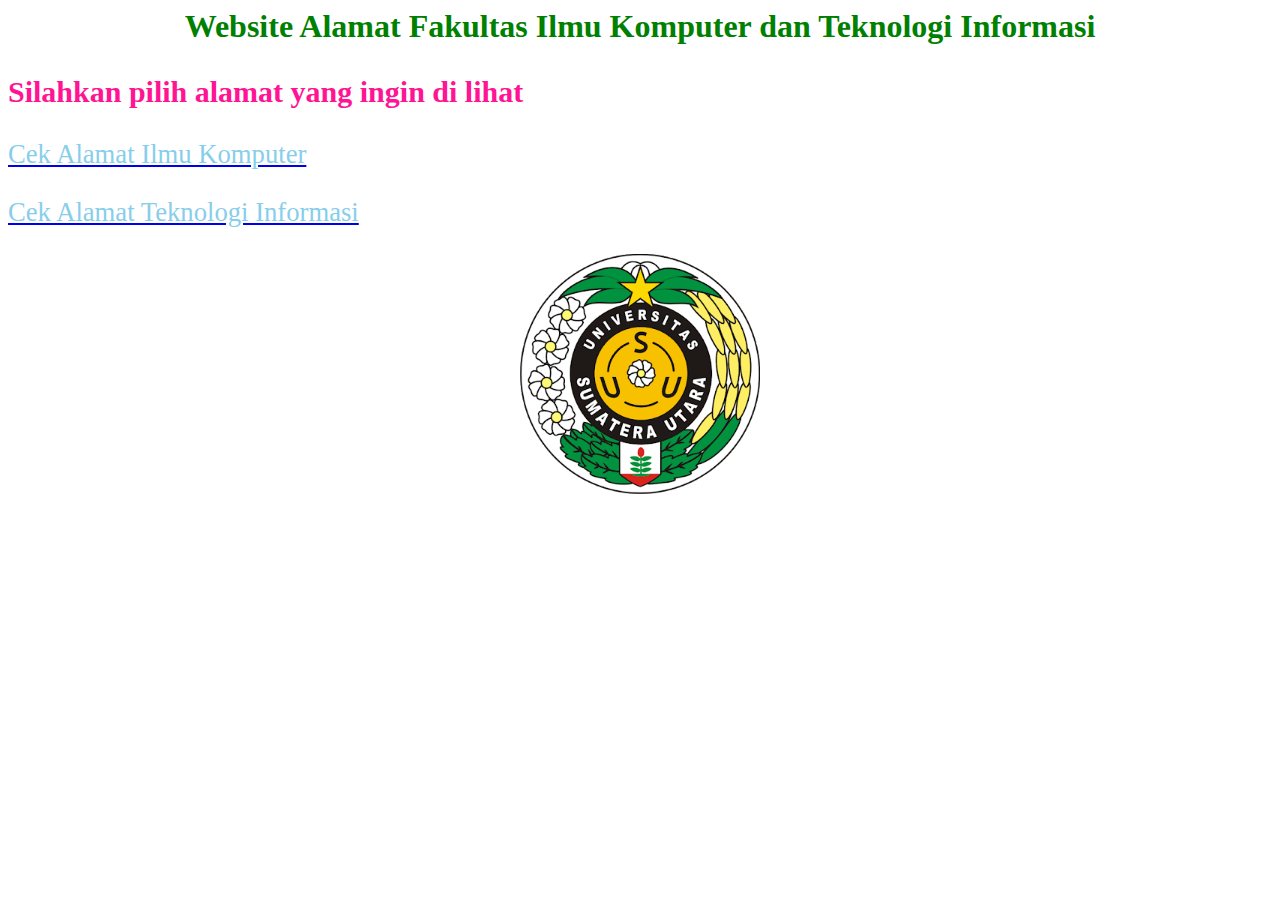
<file: index.html>
<html>
    <head>
        <title>Alamat Fasilkom-TI</title>
        <link rel="icon" href="Logo.png">
        <link rel="stylesheet" href="style.css"
    </head>
    <style>
        p {
            text-align: left;
            font-family: fantasy;     
        }
        </style>
   
    
    <body>
        <h1 style="text-align: center;
                   color:green";> Website Alamat Fakultas Ilmu Komputer dan Teknologi Informasi</h1>
        
        <p class="pilih"
           style="font-size:30px">Silahkan pilih alamat yang ingin di lihat</p>
        
        <a href="ilkom.html">
        <p class="link">Cek Alamat Ilmu Komputer </p>
        </a>
        <a href="ti.html">
        <p class="link">Cek Alamat Teknologi Informasi</p>
        </a>
        <img src="Logo.png">
        
    
      
    </body>
</html>
</file>
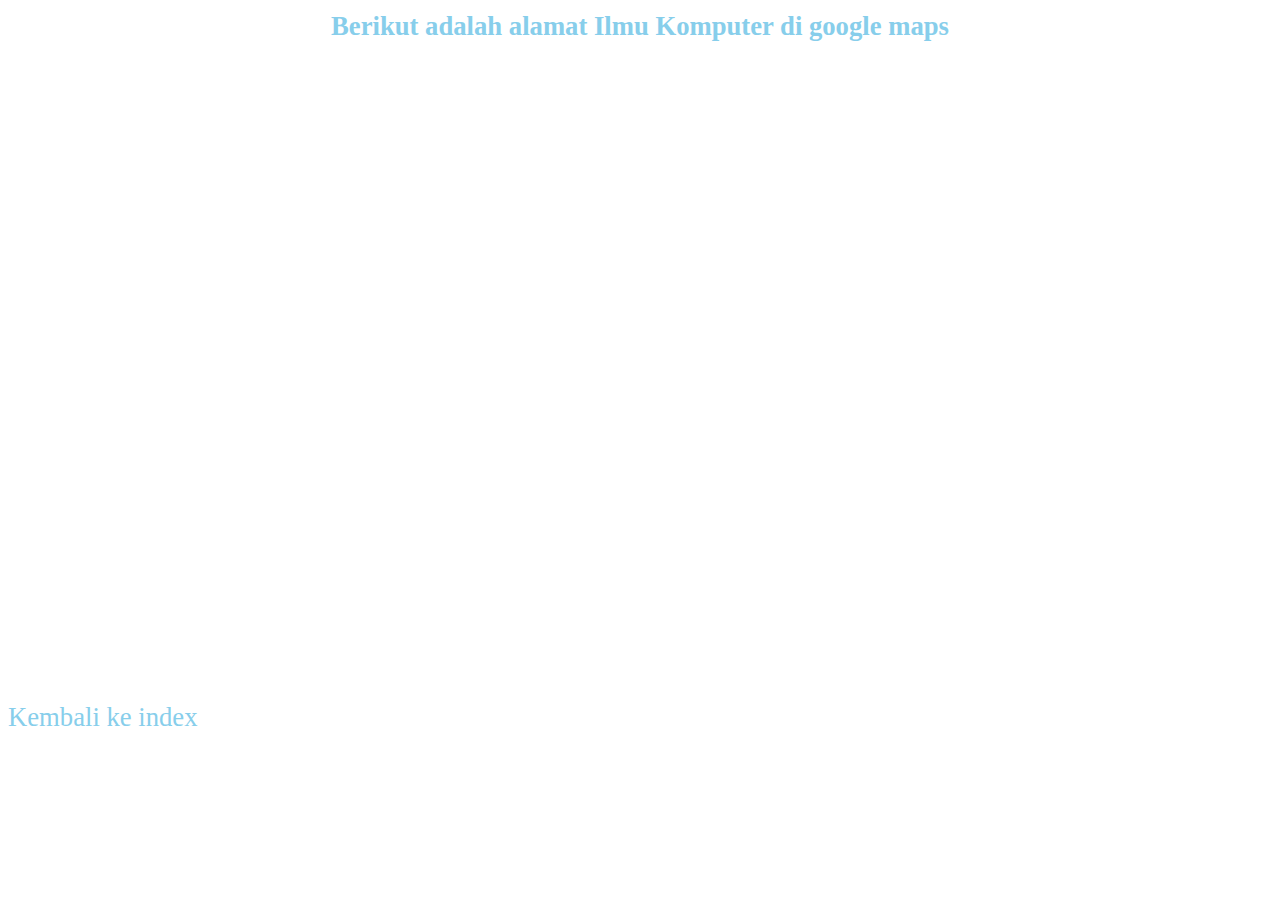
<file: ilkom.html>
<html>
    
    <head>
        <title>Alamat Fasilkom-TI</title>
        <link rel="icon" href="Logo.png">
        <link rel="stylesheet" href="style.css"
    </head>
    
        <h1 class="link"
            style="position: absolute;
                  left: 50%;
                  transform: translate(-50%,-50%);">Berikut adalah alamat Ilmu Komputer di google maps
        </h1>
        
        <p style="position:absolute;
                  top: 10%; 
                  left: 35%"><iframe src="https://www.google.com/maps/embed?pb=!1m18!1m12!1m3!1d3982.1112352161545!2d98.65802066470583!3d3.561853747407927!2m3!1f0!2f0!3f0!3m2!1i1024!2i768!4f13.1!3m3!1m2!1s0x30312fdf9ea854fb%3A0x16d8d4e91cbc241d!2sProgram%20Studi%20S1%20Ilmu%20Komputer%20Universitas%20Sumatera%20Utara!5e0!3m2!1sen!2sid!4v1610620046959!5m2!1sen!2sid" width="450" height="450" frameborder="" style="border:0;" allowfullscreen="" aria-hidden="false" tabindex="0"></iframe></p>
        <a href="index.html">
        <p class="link"
           style="position: absolute;
                  top: 75%
                  ">Kembali ke index</p>
        </a>
</html>
</file>
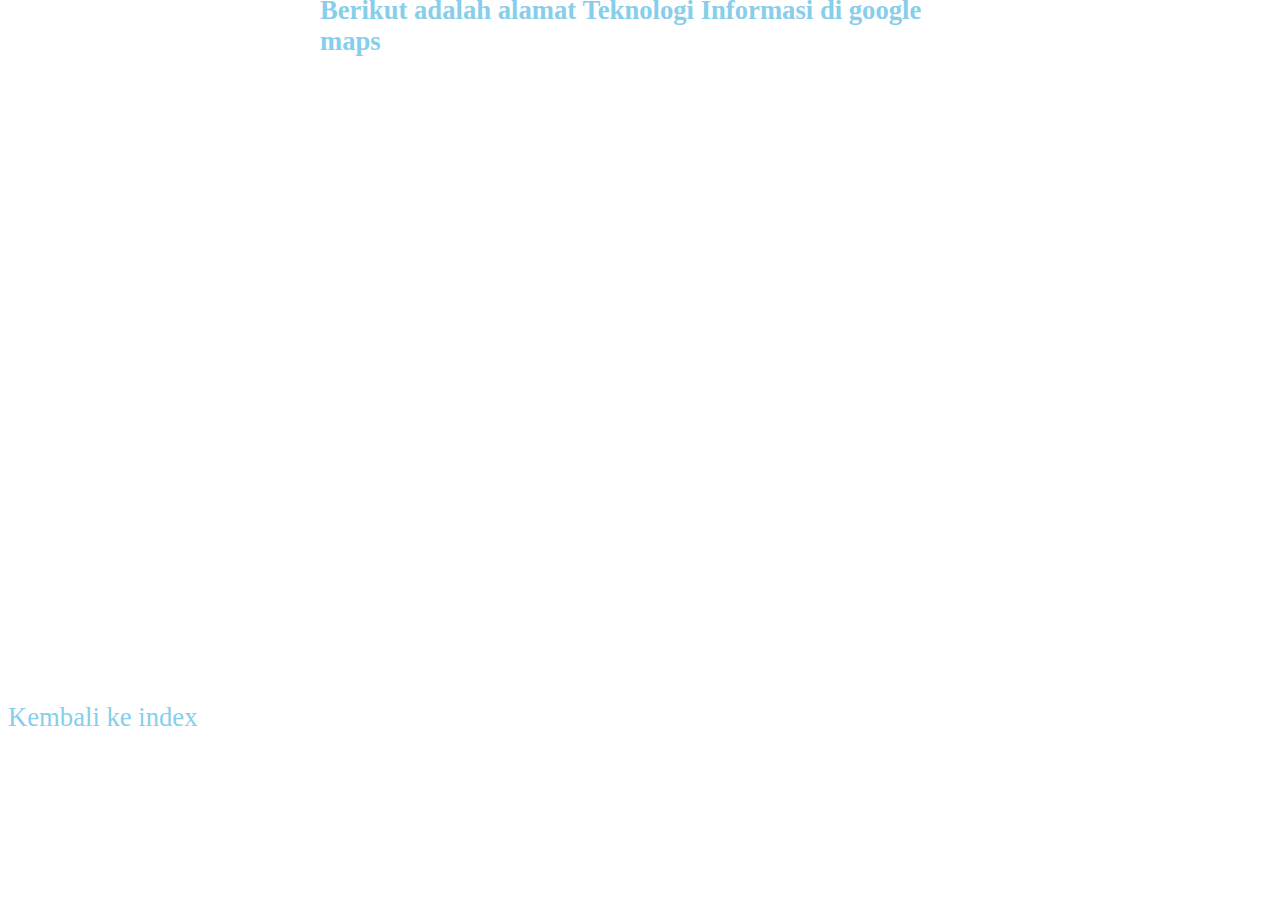
<file: ti.html>
<html>
    
    <head>
        <title>Alamat Fasilkom-TI</title>
        <link rel="icon" href="Logo.png">
        <link rel="stylesheet" href="style.css"
    </head>
    
        <h1 class="link"
            style="position: absolute;
                  left: 50%;
                  transform: translate(-50%,-50%);">Berikut adalah alamat Teknologi Informasi di google maps
        </h1>
        
        <p style="position:absolute;
                  top: 10%; 
                  left: 35%"><iframe src="https://www.google.com/maps/embed?pb=!1m18!1m12!1m3!1d3982.1112352161545!2d98.65802066470583!3d3.561853747407927!2m3!1f0!2f0!3f0!3m2!1i1024!2i768!4f13.1!3m3!1m2!1s0x30312fdf837c0b1b%3A0xa5ef19b5b1fb64a5!2sDepartement%20of%20Information%20Technology%2C%20Fasilkom-TI%2C%20Universitas%20Sumatera%20Utara!5e0!3m2!1sen!2sid!4v1610621239829!5m2!1sen!2sid" width="600" height="450" frameborder="0" style="border:0;" allowfullscreen="" aria-hidden="false" tabindex="0"></iframe></p>
        <a href="index.html">
        <p class="link"
           style="position: absolute;
                  top: 75%
                  ">Kembali ke index</p>
        </a>
</html>
</file>
<file: style.css>
.pilih{
    
    color: deeppink;
    text-align: left;
    font-size: 22pt;
    font-weight: bold;
}

.link{
    color:skyblue;
    font-size: 20pt;
}

img{
    width: 240px;
    height: 240px;
    display: block;
  margin-left: auto;
  margin-right: auto;
}
</file>
